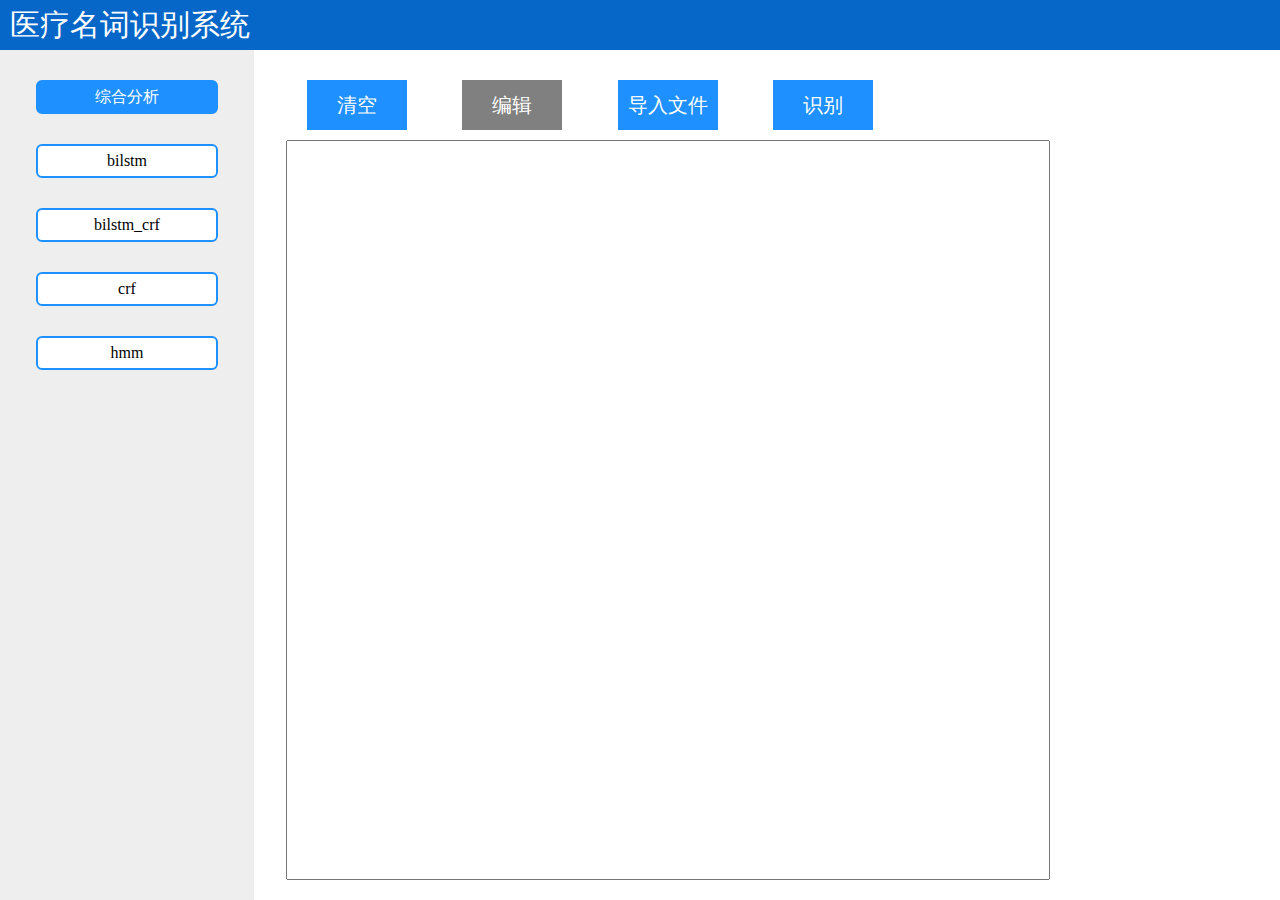
<file: ui/index.html>
<!DOCTYPE HTML PUBLIC "-//W3C//DTD HTML 3.2 Final//EN">
<html>

<head>
	<meta charset="UTF-8"></meta>
	<script src="./js/jquery.min.js"></script>
	<script src="./js/ajax.js"></script>
	<script src="./js/buttons.js"></script>
	<style type="text/css" id="css-colors"></style>
	<link rel="stylesheet" href="./css/default.css"></style>
</head>

<body>
	<div id="title">医疗名词识别系统</div>
		<div id="left-area">
			<div class="left-button left-button-clicked" id="vote4">综合分析</div>
			<div class="left-button left-button-unclicked" id="bilstm">bilstm</div>
			<div class="left-button left-button-unclicked" id="bilstm_crf">bilstm_crf</div>
			<div class="left-button left-button-unclicked" id="crf">crf</div>
			<div class="left-button left-button-unclicked" id="hmm">hmm</div>
		</div>
	
	<div id="center-area">
		<div>
			<div class="center-button center-button-good" id="center-button-clear">清空</div>
			<div class="center-button center-button-bad" id="center-button-edit">编辑</div>
			<div class="center-button center-button-good" id="center-button-uploadfile">导入文件</div>
			<div class="center-button center-button-good" id="center-button-run">识别</div>
		</div>
		<div id="input-text-div">
			<textarea id="input-text"></textarea>
			<div id="input-model">vote4</div>
			<input type="file" id="input-file" accept="text/plain" style="display:none;">
		</div>
		<div id="display-text" ></div>
		<div id="id-label-area"></div>
	</div>
	
</body>
</file>
<file: ui/css/default.css>
body{
	font-size: 16px;
	font-family: SimSun;
	background-color: #EEEEEE;
	padding: 0;
	margin: 0;
}

a{
	text-decoration:none;
}

#title{
	position: absolute;
	left: 0;
	right: 0;
	top: 0;
	height: 50px;
	background-color: #0767c8;
	line-height: 50px;
	font-size: 30px;
	color: white;
	padding-left: 10px;
}

#left-area{
	position:absolute;
	top: 50;
	bottom: 0;
	
	width: 20%;
	margin: 0;
	box-sizing: border-box;
	border-style: none solid none none;
	border-color: white;
	border-width: 2px;
	padding-top: 30px;
	float: left;
}

.left-button{
	margin-left: auto;
	margin-right: auto;
	margin-bottom: 30px;
	height: 30px;
	line-height: 30px;
	text-align:center;
	width: 70%;
	border-style: solid;
	border-width: 2px;
	border-radius: 6px;
	border-color: #1E90FF;
}

.left-button-unclicked{
	background-color: white;
	color:black;
}

.left-button-clicked{
	background-color: #1E90FF;
	color: white;
}

#center-area{
	position:absolute;
	top: 50;
	right: 0;
	bottom: 0;
	left: 20%;
	padding-top: 30px;
	background-color: white;
	float: left;
}

.center-button{
	margin-left: 5%;
	height: 50px;
	width: 100px;
	line-height: 50px;
	text-align: center;
	font-size: 20px;
	color: white;
	display: inline-block;
}

.center-button-good{
	background-color: #1E90FF;
}

.center-button-bad{
	background-color: grey;
}

#input-text-div, #display-text{
	display: block;
	position: absolute;
	top: 90px;
	left: 30px;
	right: 230px;
	bottom: 20px;
}

#input-text{
	width: 100%;
	height: 100%;
	font-size: 16px;
	font-family: SimSun;
	resize: none;
	overflow-y: scroll;
	letter-spacing: 1px;
}

#id-label-area{
	display: block;
	position:absolute;
	width: 200px;
	top: 90px;
	right: 20px;
	bottom: 20px;
}

.id-label{
	text-align:center;
	margin-left: 0;
	margin-right: 5px;
	margin-bottom: 5px;
	padding: 1px;
	border-style: solid;
	box-sizing: border-box;
	border-width: 1px;
	user-select: none;
}

#display-text{
	display: none;
	overflow-y: scroll;
	padding: 3px;
	letter-spacing: 1px;
}

#input-model{
	display:none;
}
</file>
